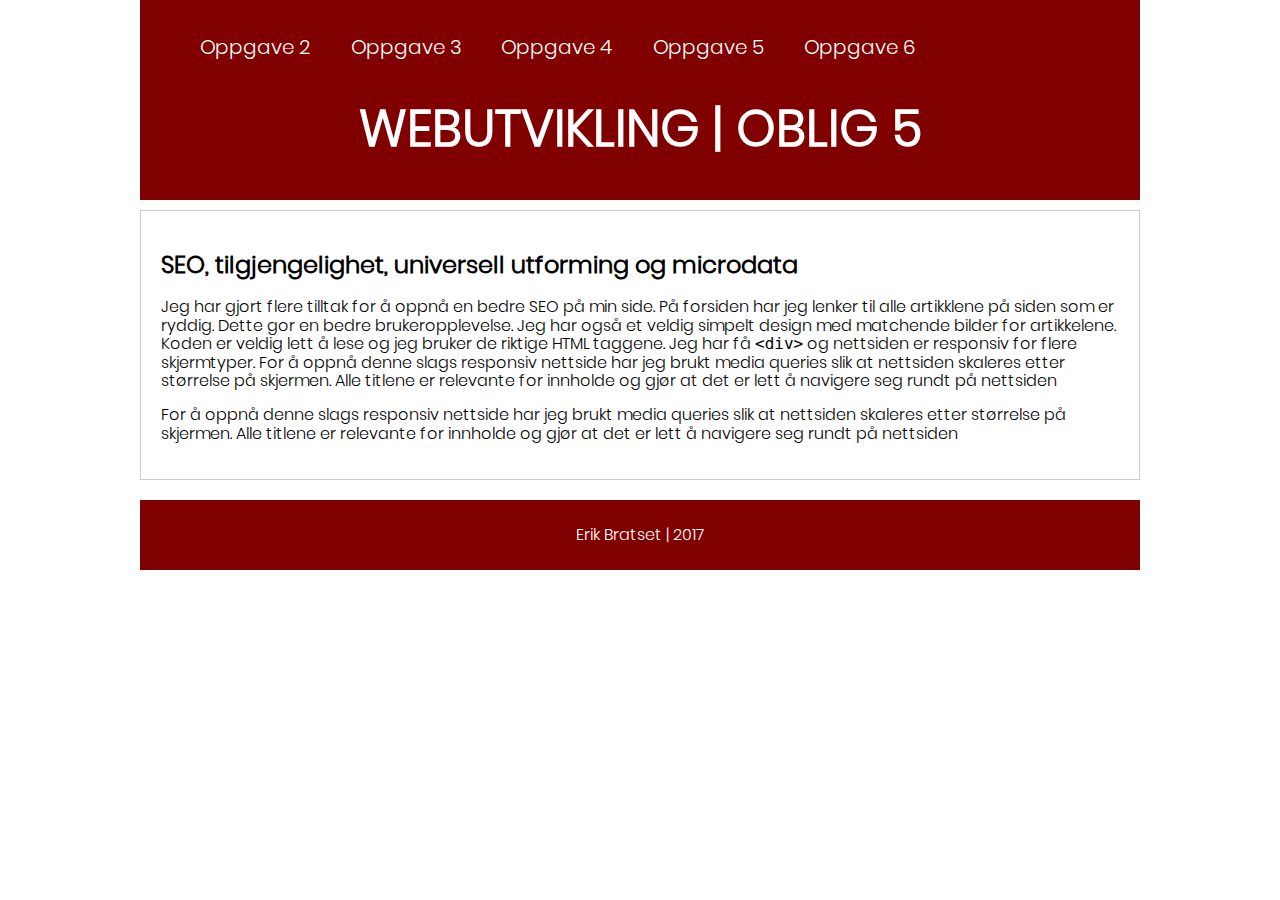
<file: index.html>
<!doctype html>
<html lang="nb">
	<head>
		<meta name="viewport" content="width=device-width, initial-scale=1.0" />
		<meta charset="UTF-8" />
		<title>Oblig5</title>
		<link href="assets/css/stilark.css" rel="stylesheet" media="all" />
		<script src="assets/css/sticky.js"></script>
	</head>
	<body onscroll="myFunction()">

		
		<section id="master-grid">
			<h1>WEBUTVIKLING | OBLIG 5</h1>
			<header id="navbar" class="sticky">

			
				
				<nav id="top-menu" >
					<ul>
						<li><a href="index.html">Oppgave 2</a></li>
						<li><a href="oppgave3.html">Oppgave 3</a></li>
						<li><a href="oppgave4.html">Oppgave 4</a></li>
						<li><a href="oppgave5.html">Oppgave 5</a></li>
						<li><a href="oppgave6.html">Oppgave 6</a></li>
						
						
					</ul>
				</nav>
			
			</header>
			

			</div>
		<main id="content">
				
			<section id="artikkel">
			<h2>SEO, tilgjengelighet, universell utforming og microdata</h2>
			<p>
				Jeg har gjort flere tilltak for å oppnå en bedre SEO på min side. På forsiden har jeg lenker til alle artikklene på siden som er ryddig. Dette gor en bedre brukeropplevelse. Jeg har også et veldig simpelt design med matchende bilder for artikkelene. Koden er veldig lett å lese og jeg bruker de riktige HTML taggene. Jeg har få <code>&lt;div&gt;</code> og nettsiden er responsiv for flere skjermtyper.

				For å oppnå denne slags responsiv nettside har jeg brukt media queries slik at nettsiden skaleres etter størrelse på skjermen. Alle titlene er relevante for innholde og gjør at det er lett å navigere seg rundt på nettsiden
			</p>
			<p>
				For å oppnå denne slags responsiv nettside har jeg brukt media queries slik at nettsiden skaleres etter størrelse på skjermen. Alle titlene er relevante for innholde og gjør at det er lett å navigere seg rundt på nettsiden
			</p>
				
				</section>
			</main>
			
			<footer>
				<p>Erik Bratset | 2017</p>
			</footer>
		</section>
	</body>
</html>
</file>
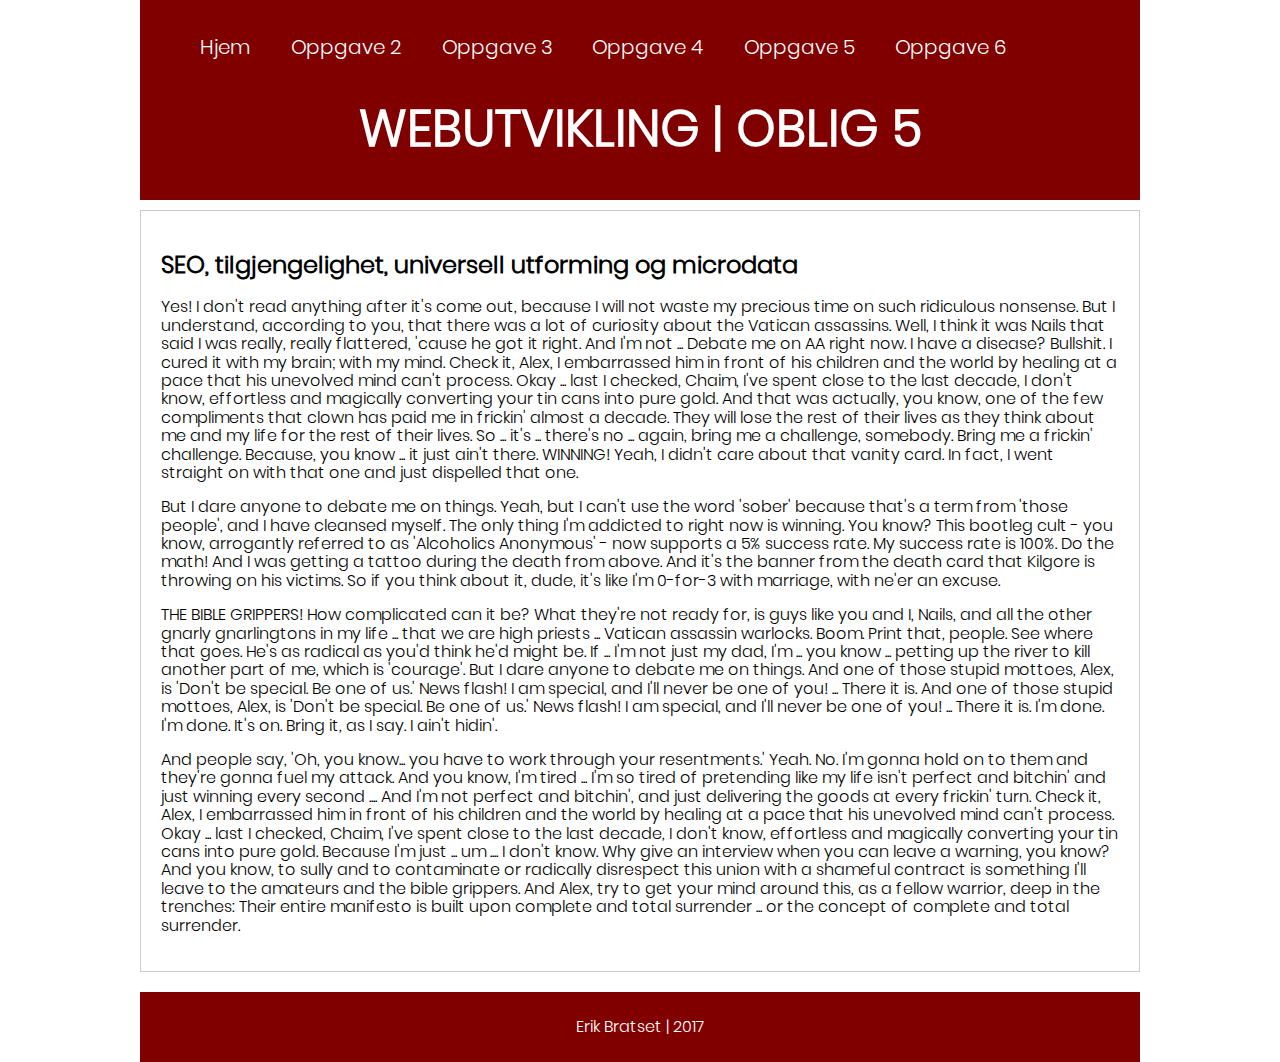
<file: oppgave2.html>
<!doctype html>
<html lang="nb">
	<head>
		<meta name="viewport" content="width=device-width, initial-scale=1.0" />
		<meta charset="UTF-8" />
		<title>Oblig5</title>
		<link href="assets/css/stilark.css" rel="stylesheet" media="all" />
		<script src="assets/css/sticky.js"></script>
	</head>
	<body onscroll="myFunction()">

		
		<section id="master-grid">
			<h1>WEBUTVIKLING | OBLIG 5</h1>
			<header id="navbar" class="sticky">

			
				
				<nav id="top-menu" >
					<ul>
						<li><a href="index.html">Hjem</a></li>
						<li><a href="oppgave2.html">Oppgave 2</a></li>
						<li><a href="oppgave3.html">Oppgave 3</a></li>
						<li><a href="oppgave4.html">Oppgave 4</a></li>
						<li><a href="oppgave5.html">Oppgave 5</a></li>
						<li><a href="oppgave6.html">Oppgave 6</a></li>
						
						
					</ul>
				</nav>
			
			</header>
			

			</div>
		<main id="content">
				
			<section id="artikkel">
			<h2>SEO, tilgjengelighet, universell utforming og microdata</h2>
			<p>
				Yes! I don't read anything after it's come out, because I will not waste my
precious time on such ridiculous nonsense. But I understand, according to
you, that there was a lot of curiosity about the Vatican assassins. Well, I
think it was Nails that said I was really, really flattered, 'cause he got
it right. And I'm not ... Debate me on AA right now. I have a disease?
Bullshit. I cured it with my brain; with my mind. Check it, Alex, I
embarrassed him in front of his children and the world by healing at a pace
that his unevolved mind can't process. Okay ... last I checked, Chaim, I've
spent close to the last decade, I don't know, effortless and magically
converting your tin cans into pure gold.

And that was actually, you know, one of the few compliments that clown has
paid me in frickin' almost a decade.   They will lose the rest of their
lives as they think about me and my life for the rest of their lives. So
... it's ... there's no ... again, bring me a challenge, somebody. Bring me
a frickin' challenge. Because, you know ... it just ain't there. WINNING!
Yeah, I didn't care about that vanity card. In fact, I went straight on
with that one and just dispelled that one.
<p>
But I dare anyone to debate me on things.  Yeah, but I can't use the word
'sober' because that's a term from 'those people', and I have cleansed
myself. The only thing I'm addicted to right now is winning. You know? This
bootleg cult - you know, arrogantly referred to as 'Alcoholics Anonymous' -
now supports a 5% success rate. My success rate is 100%. Do the math!  And
I was getting a tattoo during the death from above. And it's the banner
from the death card that Kilgore is throwing on his victims. So if you
think about it, dude, it's like I'm 0-for-3 with marriage, with ne'er an
excuse.
</p>
<p>
THE BIBLE GRIPPERS! How complicated can it be? What they're not ready for,
is guys like you and I, Nails, and all the other gnarly gnarlingtons in my
life ... that we are high priests ... Vatican assassin warlocks. Boom.
Print that, people. See where that goes. He's as radical as you'd think
he'd might be. If ... I'm not just my dad, I'm ... you know ... petting up
the river to kill another part of me, which is 'courage'. But I dare anyone
to debate me on things.  And one of those stupid mottoes, Alex, is 'Don't
be special. Be one of us.' News flash! I am special, and I'll never be one
of you! ... There it is. And one of those stupid mottoes, Alex, is 'Don't
be special. Be one of us.' News flash! I am special, and I'll never be one
of you! ... There it is. I'm done. I'm done. It's on. Bring it, as I say. I
ain't hidin'.
</p>
<p>
And people say, 'Oh, you know... you have to work through your
resentments.' Yeah. No. I'm gonna hold on to them and they're gonna fuel my
attack. And you know, I'm tired ... I'm so tired of pretending like my life
isn't perfect and bitchin' and just winning every second .... And I'm not
perfect and bitchin', and just delivering the goods at every frickin' turn.
 Check it, Alex, I embarrassed him in front of his children and the world
by healing at a pace that his unevolved mind can't process. Okay ... last I
checked, Chaim, I've spent close to the last decade, I don't know,
effortless and magically converting your tin cans into pure gold. Because
I'm just ... um .... I don't know. Why give an interview when you can leave
a warning, you know?  And you know, to sully and to contaminate or
radically disrespect this union with a shameful contract is something I'll
leave to the amateurs and the bible grippers. And Alex, try to get your
mind around this, as a fellow warrior, deep in the trenches: Their entire
manifesto is built upon complete and total surrender ... or the concept of
complete and total surrender.
	</p>		
</p>

				
				</section>
			</main>
			
			<footer>
				<p>Erik Bratset | 2017</p>
			</footer>
		</section>
	</body>
</html>
</file>
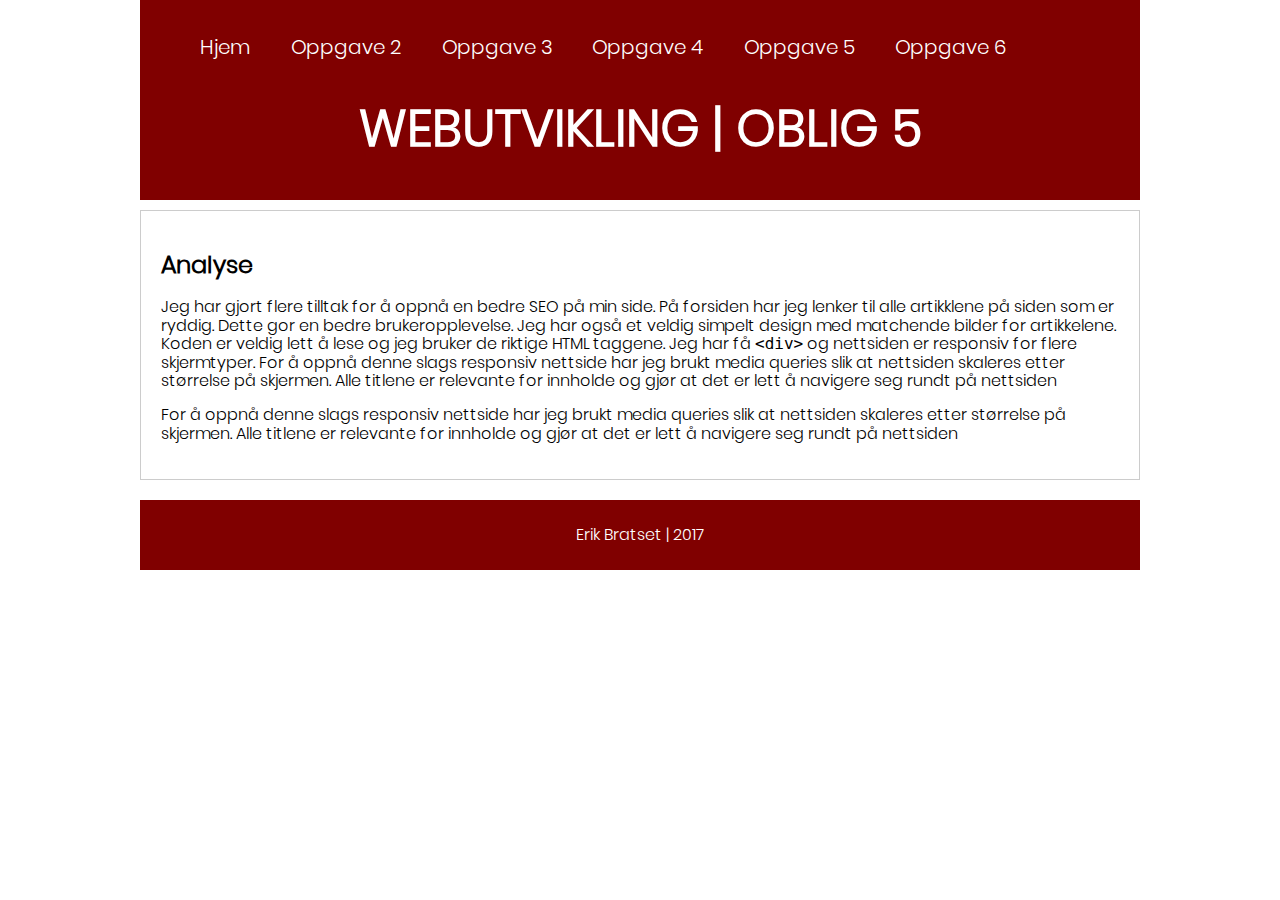
<file: oppgave3.html>
<!doctype html>
<html lang="nb">
	<head>
		<meta name="viewport" content="width=device-width, initial-scale=1.0" />
		<meta charset="UTF-8" />
		<title>Oblig5</title>
		<link href="assets/css/stilark.css" rel="stylesheet" media="all" />
		<script src="assets/css/sticky.js"></script>
	</head>
	<body onscroll="myFunction()">

		
		<section id="master-grid">
			<h1>WEBUTVIKLING | OBLIG 5</h1>
			<header id="navbar" class="sticky">

			
				
				<nav id="top-menu" >
					<ul>
						<li><a href="index.html">Hjem</a></li>
						<li><a href="oppgave2.html">Oppgave 2</a></li>
						<li><a href="oppgave3.html">Oppgave 3</a></li>
						<li><a href="oppgave4.html">Oppgave 4</a></li>
						<li><a href="oppgave5.html">Oppgave 5</a></li>
						<li><a href="oppgave6.html">Oppgave 6</a></li>
						
					</ul>
				</nav>
			
			</header>
			

			</div>
			<main id="content">
				
			<section id="artikkel">
			<h2>Analyse</h2>
			<p>
				Jeg har gjort flere tilltak for å oppnå en bedre SEO på min side. På forsiden har jeg lenker til alle artikklene på siden som er ryddig. Dette gor en bedre brukeropplevelse. Jeg har også et veldig simpelt design med matchende bilder for artikkelene. Koden er veldig lett å lese og jeg bruker de riktige HTML taggene. Jeg har få <code>&lt;div&gt;</code> og nettsiden er responsiv for flere skjermtyper.

				For å oppnå denne slags responsiv nettside har jeg brukt media queries slik at nettsiden skaleres etter størrelse på skjermen. Alle titlene er relevante for innholde og gjør at det er lett å navigere seg rundt på nettsiden
			</p>
			<p>
				For å oppnå denne slags responsiv nettside har jeg brukt media queries slik at nettsiden skaleres etter størrelse på skjermen. Alle titlene er relevante for innholde og gjør at det er lett å navigere seg rundt på nettsiden
			</p>
				
				</section>
			</main>
			
			<footer>
				<p>Erik Bratset | 2017</p>
			</footer>
		</section>
	</body>
</html>
</file>
<file: assets/css/stilark.css>
@import url('normalize.css');


/* Globals */
* {
	-webkit-box-sizing: border-box;
	-moz-box-sizing: border-box;
	box-sizing: border-box;
	font-family: ubuntu;
	

}


@font-face {
    font-family: ubuntu;
    src: url(../../fonts/poppins.ttf);
}
/* Grid */
#master-grid {
	width: 100%;
	max-width: 1000px;
	margin: 0 auto;
	display: grid;
	grid-template-columns: 1fr 1fr 1fr 1fr;
	grid-template-rows: 100px 90px auto 70px;
	grid-template-areas:	"header header header header"
							"nav nav nav nav"
							"maincontent maincontent maincontent maincontent"
							"footer footer footer footer";
}



h1 {
	
	text-align: center;
	color: white;
	font-family: ubuntu;
	max-width: 1400px;
	margin: 0 auto;
	padding: 20px 20px;
	width: 100%;
	background-color: #800000;
	
	padding: 100px;
	grid-area: header;
	font-size: 50px;
}


header#navbar {
	grid-area: nav;
	background-color: #800000;
	color: white;
	text-align: center;
	overflow: hidden;
	max-width: 1000px;

}



main {
	grid-area: maincontent;
	padding-top: 20px;
	
}


footer {
	grid-area: footer;
	background-color: #800000;
	color: white;
}

#artikkel {
	display: block;
	overflow: hidden;
	border: 1px solid #ccc;
	margin-bottom: 2%;
	padding: 20px;
	background-color: white;

}

/* Sticky navbar */
.content {
  padding: 16px;
}

.sticky {
  position: fixed;
  top: 0;
  width: 100%
}

.sticky + .content {
  padding-top: 60px;
}


#artikkel img {
	float: right;
	size: 50%;
}

/* Sticky navbar */

	nav {
		
		float: left;
		display: block;
		background-color: #800000;
	}
		nav ul {
			list-style-type: none;
			background-color: #800000;
		}
			nav ul li {
				display: inline-block;
				float: left;
			}
				nav ul li a {
					display: block;
					color: white;
					font-size: 20px;
					background-color: #800000;
					
					text-decoration: none;
					padding: 20px 20px;
				}
				nav ul li a:hover {
					background: black;
				}



/* Artikkelopplisting */
#article-flex {
	display: flex;
	flex-wrap: wrap;
	justify-content: space-between;
	background-color: white;

	
}

article {
	width: 31%;
	display: block;
	overflow: hidden;
	border: 1px solid #ccc;
	margin-bottom: 2%;
	box-shadow: 0 1px 3px rgba(0,0,0,0.12), 0 1px 2px rgba(0,0,0,0.24);
	background-color: white;

}
	article img {
		width: 100%;
		height: auto;
	}
		article h2, article p {
			padding-left: 15px;
			padding-right: 15px;
			background-color: white;
		}
		article a {
			background-color: #800000;
			color: white;
			padding: 10px 20px;
			float: right;
			margin: 10px;
			text-decoration: none;
			background-color: white;
		}
		article a:hover {
			background: black;
		}


p a {
	background-color: #800000;
	color: white;
	padding: 10px 20px;
	float: left;
	margin: 10px;

	
}





/* Footer */
footer {
	text-align: center;
	padding: 10px;
	width: 100%;
	height: 100%;
	background-color: #800000;
}

/* responsive */

@media only screen and (max-width: 980px) {
	article { width: 49% }
}

@media only screen and (max-width: 830px) {
	#master-grid {
	width: 100%;
	max-width: 1400px;
	margin: 0 auto;
	display: grid;
	grid-template-columns: 1fr 1fr;
	grid-template-rows: 250px auto auto auto 70px;
	grid-template-areas: 	"header header"
							"nav nav"
							"maincontent maincontent"
							"sidebar sidebar"
							"footer footer";
	}
}

@media only screen and (max-width: 540px) {
	#master-grid {
	width: 100%;
	max-width: 1400px;
	margin: 0 auto;
	display: grid;
	grid-template-columns: 1fr;
	grid-template-rows: auto 80px auto auto 70px;
	grid-template-areas: 	"header"
							"nav"
							"maincontent"
							"sidebar"
							"footer";
	}

	article { width: 100% }
}
</file>
